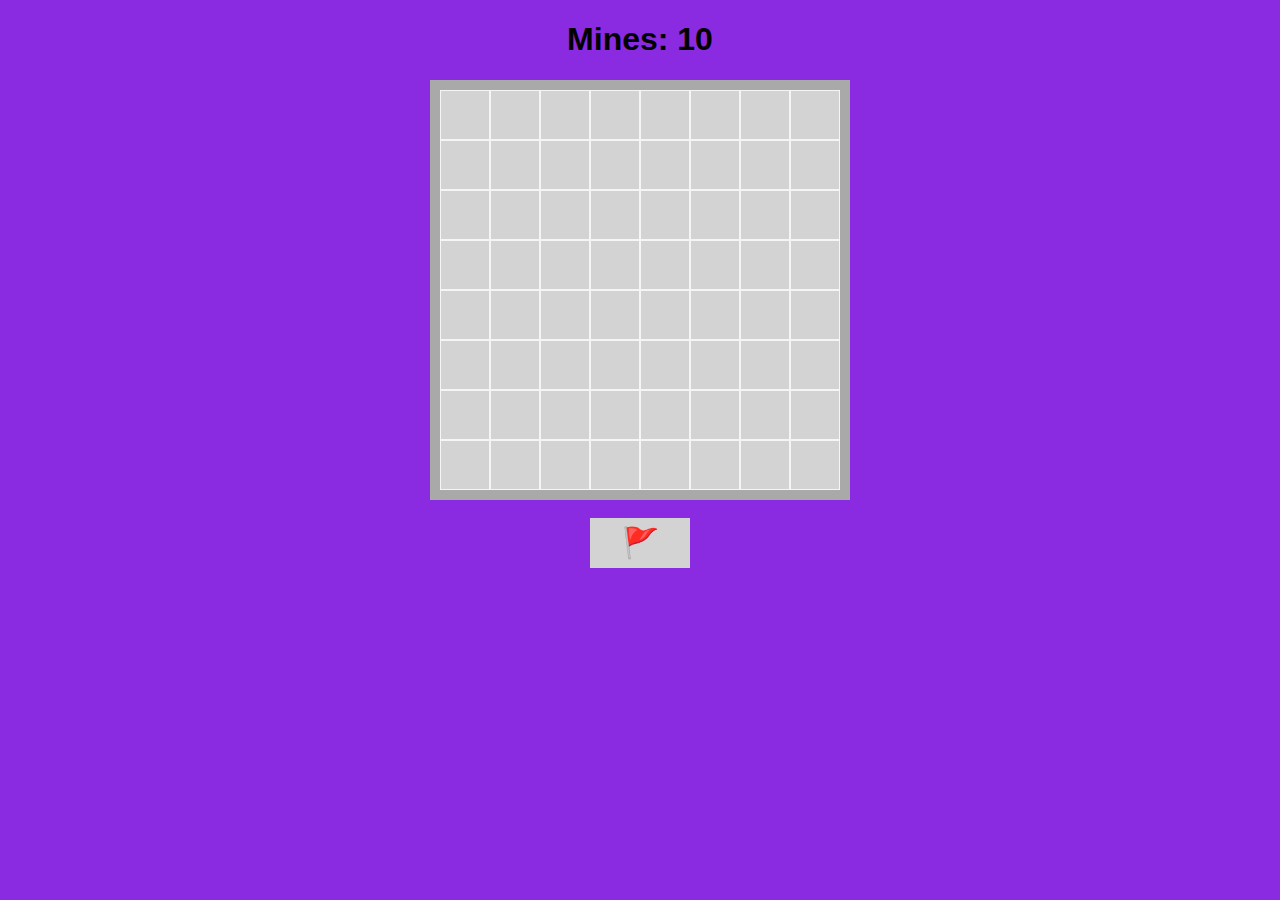
<file: index.html>
<!DOCTYPE html>
<html>
    <head>
        <meta charset="UTF-8">
        <meta name="viewport" content="width=device-width, initial-scale=1.0">
        <title>Minesweeper Game</title>
        <link rel="stylesheet" href="minesweeper.css">
        <script src="minesweeper.js"></script>
    </head>

    <body>
        <h1>Mines: <span id="mines-count">0</span></h1>
        <div id="board"></div>
        <br>
        <button id="flag-button">🚩</button>
    </body>
</html>
</file>
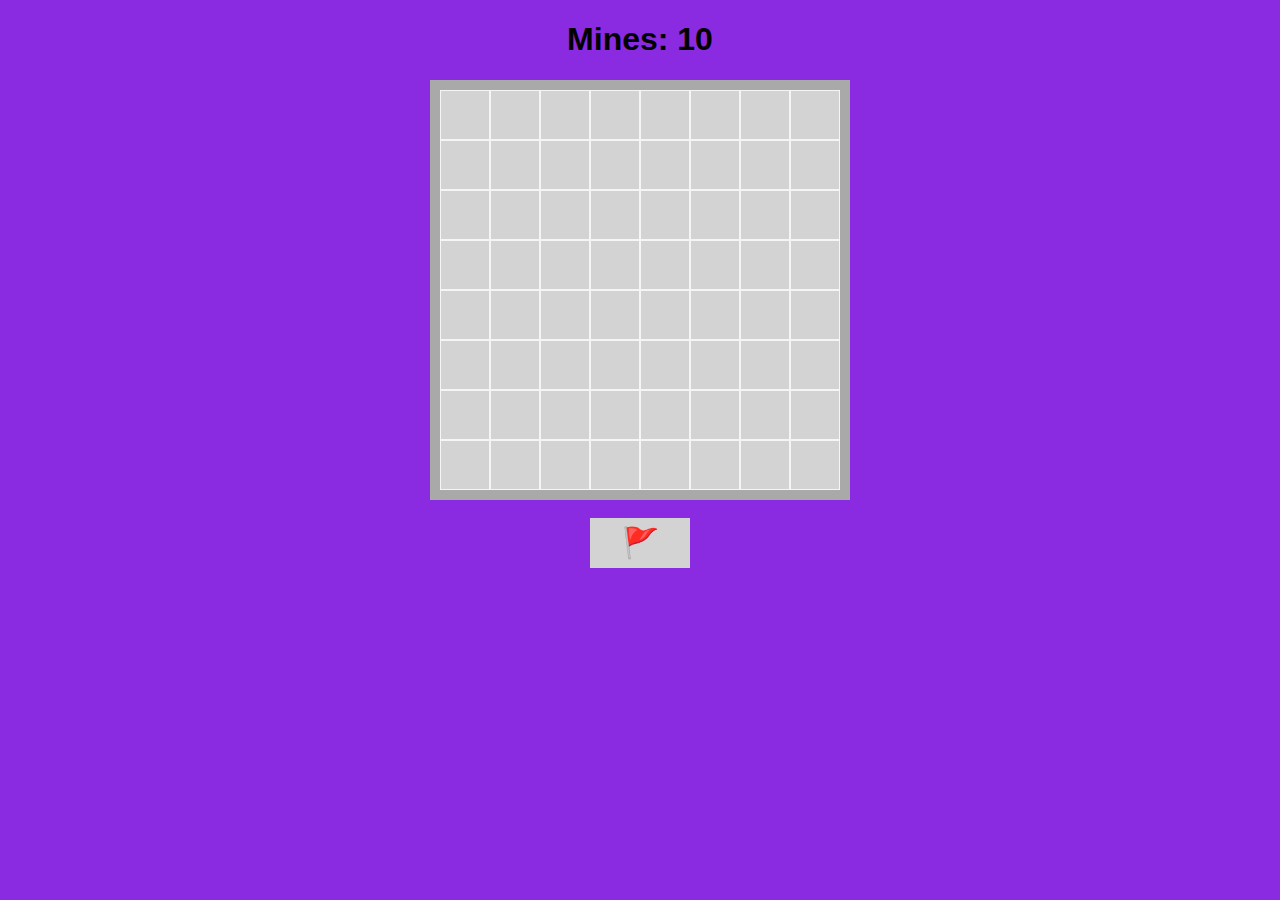
<file: index1.html>
<!DOCTYPE html>
<html>
    <head>
        <meta charset="UTF-8">
        <meta name="viewport" content="width=device-width, initial-scale=1.0">
        <title>Minesweeper Game</title>
        <link rel="stylesheet" href="minesweeper.css">
        <script src="minesweeper.js"></script>
    </head>

    <body>
        <h1>Mines: <span id="mines-count">0</span></h1>
        <div id="board"></div>
        <br>
        <button id="flag-button">🚩</button>
    </body>
</html>
</file>
<file: minesweeper.css>
body {
    font-family: Arial, Helvetica, sans-serif;
    font-weight: bold;
    text-align: center;
    background-color: blueviolet;
}

#board {
    width: 400px;
    height: 400px;
    border: 10px solid darkgray;
    background-color: lightgray;

    margin: 0 auto;
    display: flex;
    flex-wrap: wrap;
}

#board div {
    width: 48px;
    height: 48px;
    border: 1px solid whitesmoke;

    /* text */
    font-size: 30px;
    display: flex;
    justify-content: center;
    align-items: center;
}

.tile-clicked {
    background-color: darkgrey;
}

.x1 {
    color: blue;
}

.x2 {
    color: green;
}

.x3 {
    color: red;
}

.x4 {
    color: navy;
}

.x5 {
    color: brown;
}

.x6 {
    color: teal;
}

.x7 {
    color: black;
}

.x8 {
    color: gray;
}

#flag-button {
    width: 100px;
    height: 50px;
    font-size: 30px;
    background-color: lightgray;
    border: none;
}
</file>
